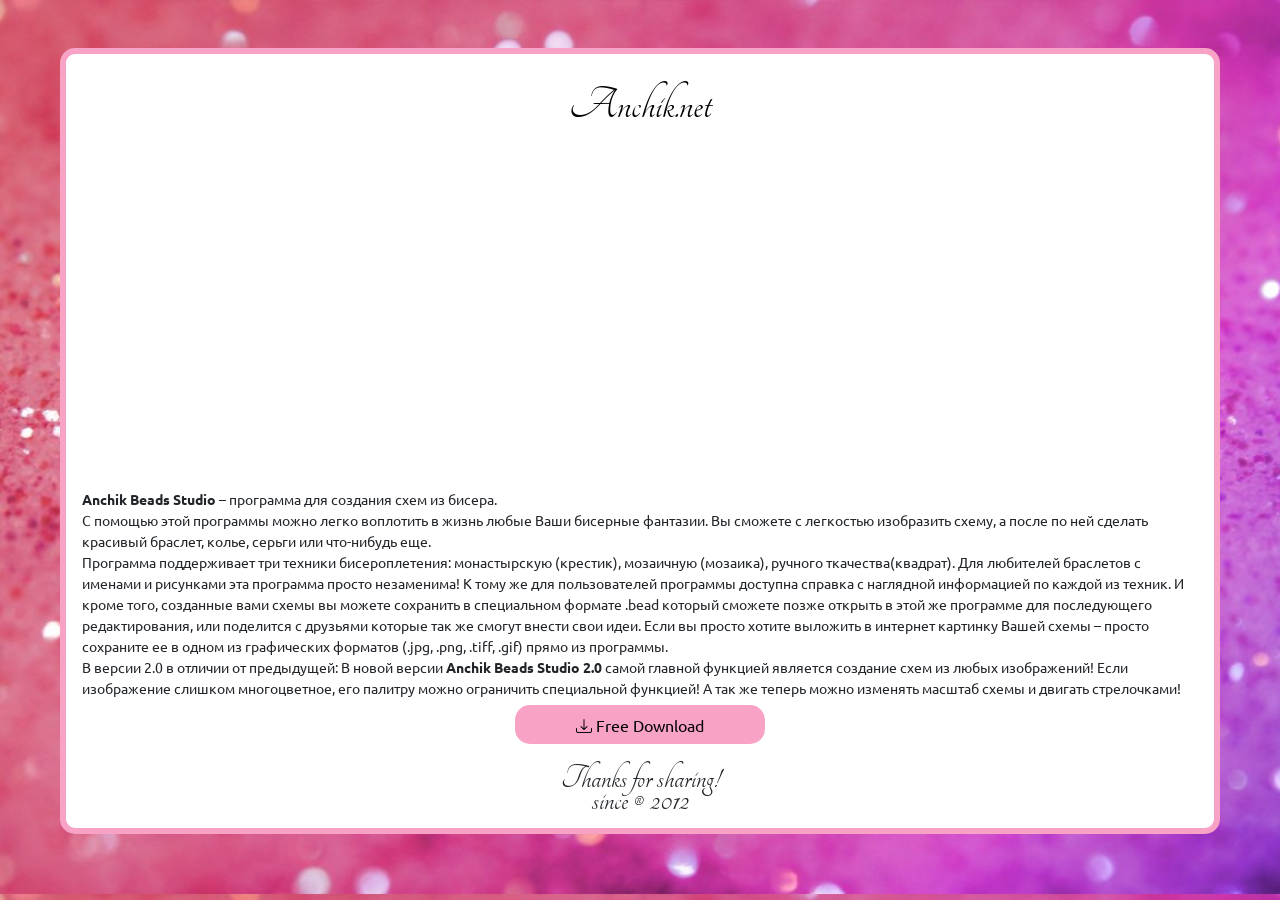
<file: anchiknet/anchik-beads-studio/index.html>
<!doctype html>
<html lang="en">
<head>
    <meta charset="UTF-8">
    <meta name="viewport"
          content="width=device-width, user-scalable=no, initial-scale=1.0, maximum-scale=1.0, minimum-scale=1.0">
    <meta http-equiv="X-UA-Compatible" content="ie=edge">
    <title>Anchik.net - Anchik Beads Studio - Free Program for beading!</title>
    <link rel="icon" type="image/png" href="../favicon.png"/>
    <link href="https://cdn.jsdelivr.net/npm/bootstrap@5.0.2/dist/css/bootstrap.min.css" rel="stylesheet"
          integrity="sha384-EVSTQN3/azprG1Anm3QDgpJLIm9Nao0Yz1ztcQTwFspd3yD65VohhpuuCOmLASjC" crossorigin="anonymous"/>
    <link rel="stylesheet" href="https://cdn.jsdelivr.net/npm/bootstrap-icons@1.5.0/font/bootstrap-icons.css"/>
    <link rel="stylesheet" type="text/css" href="http://fonts.googleapis.com/css?family=Tangerine"/>
    <link rel="stylesheet" type="text/css" href="http://fonts.googleapis.com/css?family=Ubuntu"/>
    <link rel="stylesheet" type="text/css" href="styles.css"/>
    <script async src="https://pagead2.googlesyndication.com/pagead/js/adsbygoogle.js?client=ca-pub-6996943029385890"
            crossorigin="anonymous"></script>
</head>
<script src="https://cdn.jsdelivr.net/npm/bootstrap@5.0.2/dist/js/bootstrap.bundle.min.js"
        integrity="sha384-MrcW6ZMFYlzcLA8Nl+NtUVF0sA7MsXsP1UyJoMp4YLEuNSfAP+JcXn/tWtIaxVXM"
        crossorigin="anonymous"></script>
<body>
<div class="d-flex align-items-center justify-content-center flex-column">
    <div class="d-flex mt-5 p-3 program-container align-items-center justify-content-center flex-column">
        <a href="https://anchik.net"
           class="pb-2 text-anchik" title="Перейти на главную страницу сайта">Anchik.net</a>
        <iframe width="560" height="315" src="https://www.youtube.com/embed/1hgQSwRuMA0" title="YouTube video player"
                frameborder="0"
                allow="accelerometer; autoplay; clipboard-write; encrypted-media; gyroscope; picture-in-picture"
                allowfullscreen></iframe>

        <span class="pt-4 text-simple"><b>Anchik Beads Studio</b> – программа для создания схем из бисера.
            <br>С помощью этой программы можно легко воплотить в жизнь любые Ваши бисерные фантазии. Вы сможете с легкостью изобразить схему, а после по ней сделать красивый браслет, колье, серьги или что-нибудь еще.
<br>Программа поддерживает три техники бисероплетения: монастырскую (крестик), мозаичную (мозаика), ручного ткачества(квадрат). Для любителей браслетов с именами и рисунками эта программа просто незаменима!
К тому же для пользователей программы доступна справка с наглядной информацией по каждой из техник.
И кроме того, созданные вами схемы вы можете сохранить в специальном формате .bead который сможете позже открыть в этой же программе для последующего редактирования, или поделится с друзьями которые так же смогут внести свои идеи. Если вы просто хотите выложить в интернет картинку Вашей схемы – просто сохраните ее в одном из графических форматов (.jpg, .png, .tiff, .gif) прямо из программы.
<br>В версии 2.0 в отличии от предыдущей:
В новой версии <b>Anchik Beads Studio 2.0</b> самой главной функцией является создание схем из любых изображений! Если изображение слишком многоцветное, его палитру можно ограничить специальной функцией! А так же теперь можно изменять масштаб схемы и двигать стрелочками!</span>
        <a class="btn btn-danger pt-2" title="Загрузить бесплатно с Google Drive"
           href="https://drive.google.com/file/d/1fgqxWxXjp8dxxkrLDUXeM3-WdNquSyK3/view?usp=share_link">
            <i class="bi bi-download pe-1"></i>Free Download</a>
        <span class="text-thanks mt-4">Thanks for sharing!<br>since &#174; 2012</span>
    </div>
</div>
</body>
</html>
</file>
<file: anchiknet/anchik-beads-studio/styles.css>
body {
    padding: 0;
    margin: 0;
    background-color: mistyrose;
    background-image: url("../images/fon.jpg");
    background-repeat: repeat;
    background-size: cover;
    font-family: 'Ubuntu', serif;
    font-size: 48px;
}

.main-container {
    width: 350px;
    background-color: #ffffff;
    border-radius: 15px;
    border: 6px solid #f8a3c6;
}

.text-anchik {
    font-family: 'Tangerine', serif;
    font-size: 48px;
    color: black;
    text-decoration: none;
}

.text-anchik:hover {
    color: deeppink;
}

.text-thanks {
    font-family: 'Tangerine', serif;
    font-size: 35px;
    text-align: center;
    line-height: 22px;
}

.btn-danger {
    background-color: #f8a3c6;
    border-radius: 15px;
    width: 250px;
    color: black;
    border: none;
    margin-top: 6px;
}

.btn-danger:hover {
    background-color: #da759d;
    border: none;
    color: black;
}

.btn-danger:active {
    background-color: #b93268;
    border: none;
    color: black;
}

.text-simple {
    font-size: 14px;
}

.program-container {
    min-width: 350px;
    max-width: 1200px;
    background-color: #ffffff;
    border-radius: 15px;
    border: 6px solid #f8a3c6;
    margin: 60px;
}

@media screen and (max-width: 640px) {
    iframe {
        width: 350px;
        height: 200px;
    }
}
</file>
